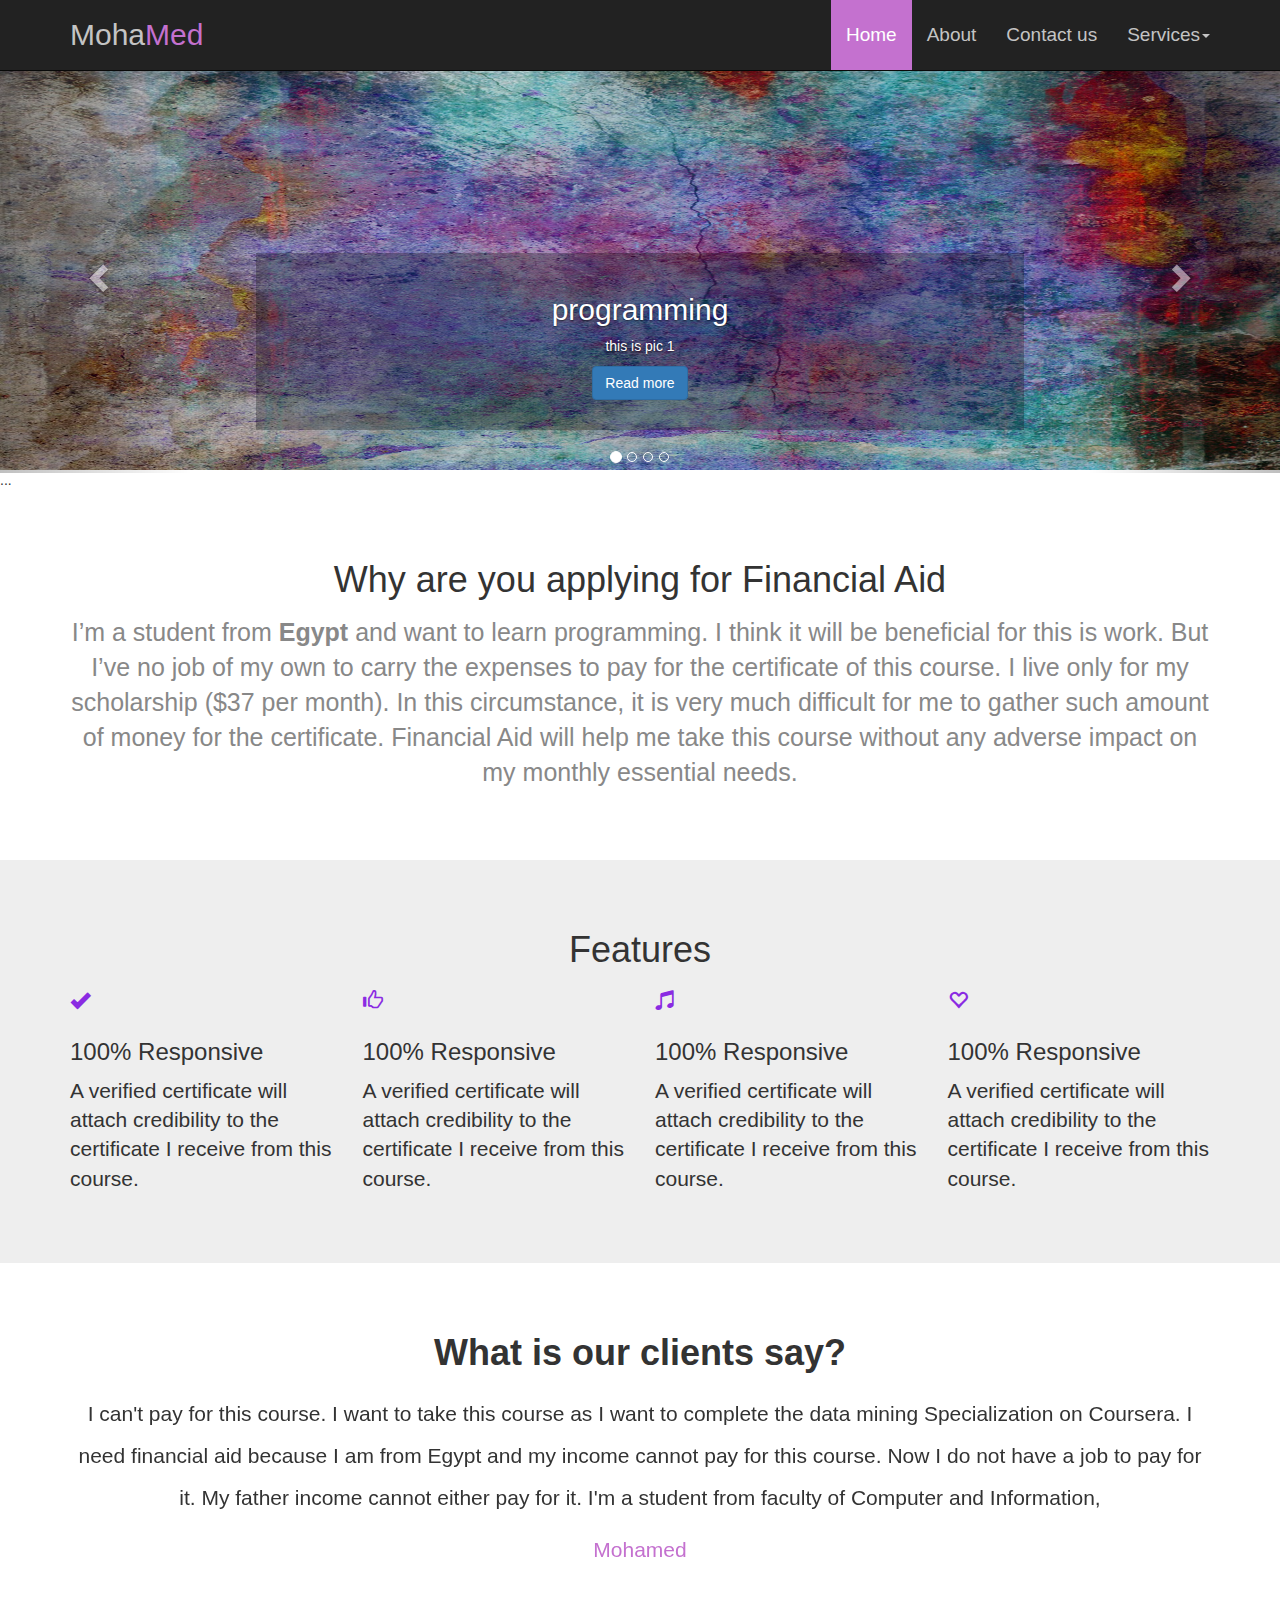
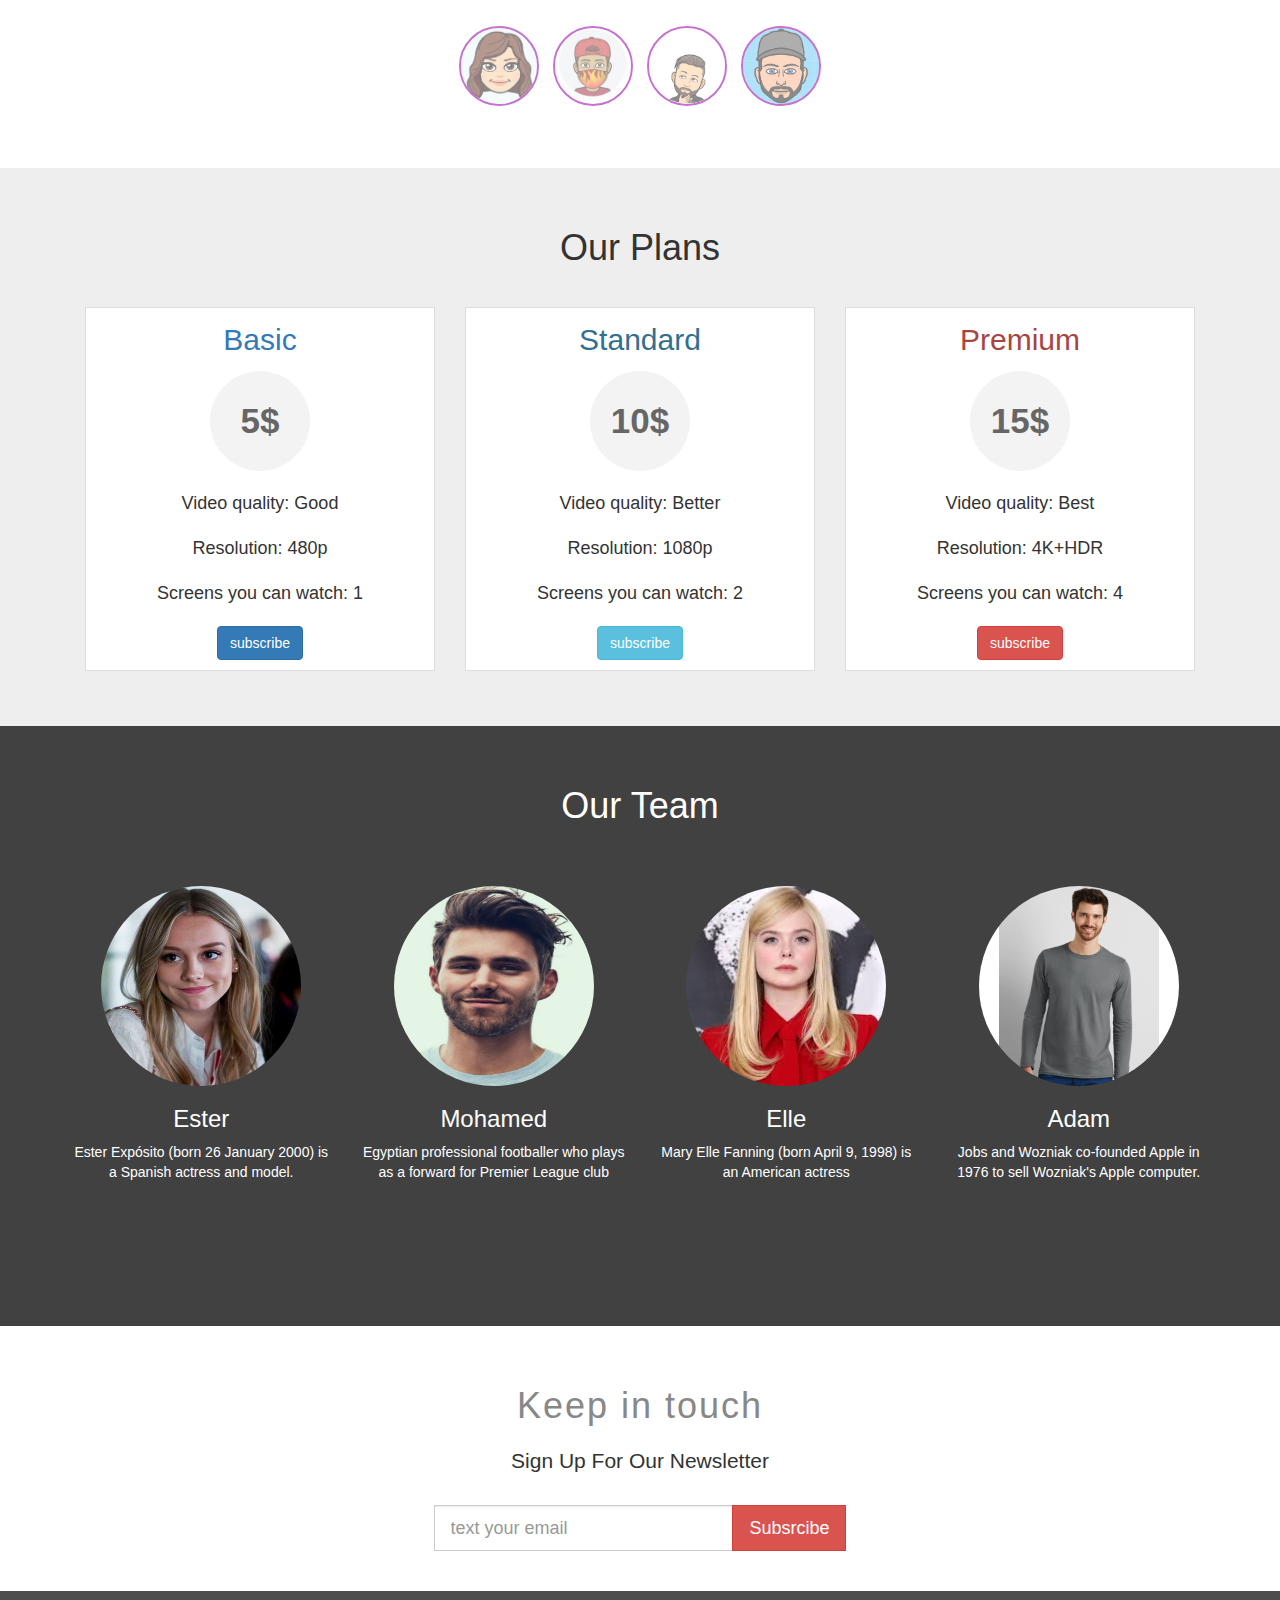
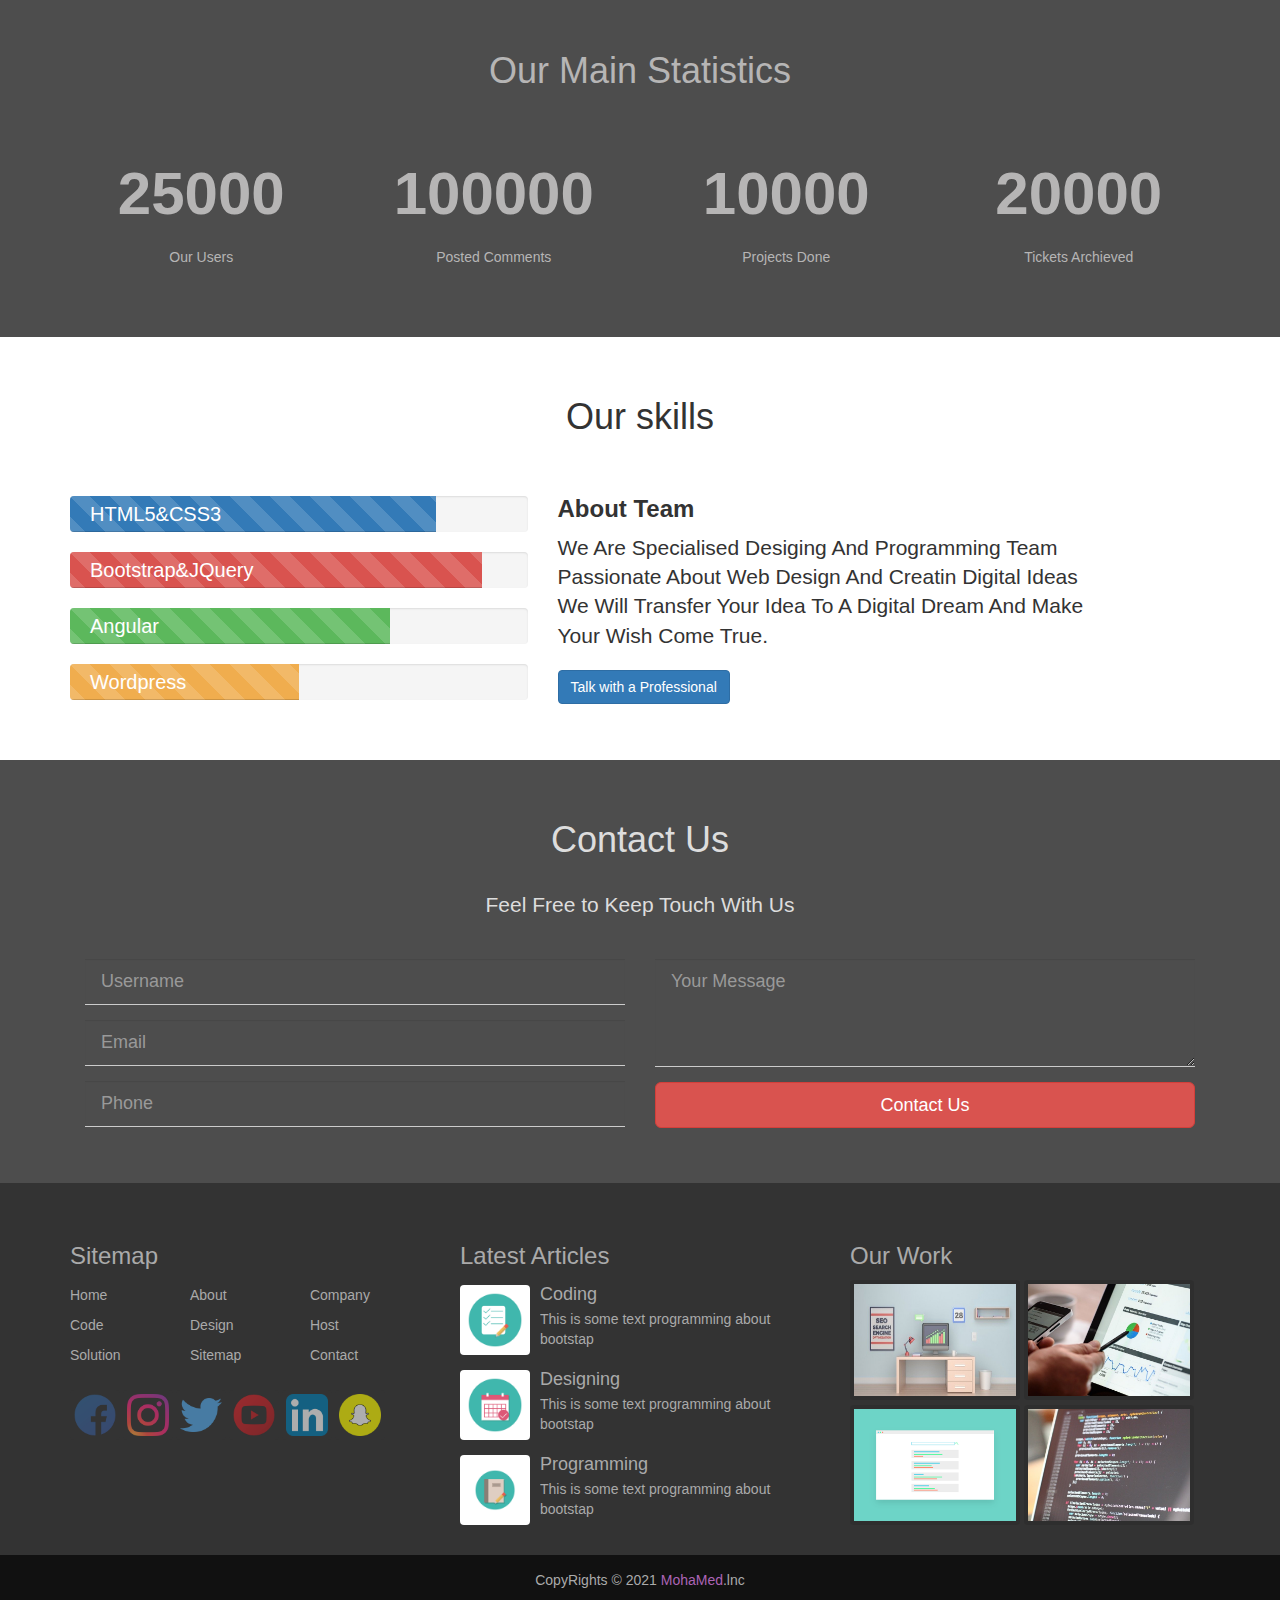
<file: index.html>
<!DOCTYPE html>
<html>
    <head>
        <meta charset="utf-8">
        <meta http-equiv="X-UA-Compatible" content="IE=edge">  <!--تبع انترنت اكسبلورر-->
        <meta name="viewport" content="width=device-width, initial-scale=1">
        <link rel="stylesheet" href="css/bootstrap.css">
        <link rel="stylesheet" href="https://use.fontawesome.com/releases/v5.7.2/css/all.css" integrity="sha384-fnmOCqbTlWIlj8LyTjo7mOUStjsKC4pOpQbqyi7RrhN7udi9RwhKkMHpvLbHG9Sr" crossorigin="anonymous">
        <link rel="stylesheet" href="css/style2.css"> 
    </head>
    <body>


      <nav class="navbar navbar-inverse navbar-fixed-top">
        <div class="container">
          <!-- Brand and toggle get grouped for better mobile display -->
          <div class="navbar-header">
            <button type="button" class="navbar-toggle collapsed" data-toggle="collapse" data-target="#bs-example-navbar-collapse-1" aria-expanded="false">
              <span class="sr-only">Toggle navigation</span>
              <span class="icon-bar"></span>
              <span class="icon-bar"></span>
              <span class="icon-bar"></span>
            </button>
            <a class="navbar-brand" href="#">Moha<span>Med</span></a>
          </div>
      
          <!-- Collect the nav links, forms, and other content for toggling -->
          <div class="collapse navbar-collapse" id="bs-example-navbar-collapse-1">
            <ul class="nav navbar-nav navbar-right">
              <li class="active"><a href="#">Home <span class="sr-only">(current)</span></a></li>
              <li><a href="#">About</a></li>
              <li><a href="#">Contact us</a></li>


              <li class="dropdown">
                <a href="#" class="dropdown-toggle" data-toggle="dropdown" role="button" aria-haspopup="true" aria-expanded="false">Services<span class="caret"></span></a>
                <ul class="dropdown-menu">
                  <li><a href="#">Action</a></li>
                  <li><a href="#">Another action</a></li>
                  <li><a href="#">Something else here</a></li>
                  <li role="separator" class="divider"></li> <!--فاصل بين العناصر-->
                  <li><a href="#">Separated link</a></li>
                  <li role="separator" class="divider"></li>
                  <li><a href="#">One more separated link</a></li>
                </ul>
              </li>
            </ul>

            
          </div><!-- /.navbar-collapse -->
        </div><!-- /.container-fluid -->
      </nav>

        
<!--تحريك الصور -->
      <div id="carousel-example-generic" class="carousel slide" data-ride="carousel">
        <!-- Indicators -->
        <ol class="carousel-indicators hidden-xs"> 
          <li data-target="#carousel-example-generic" data-slide-to="0" class="active"></li>
          <li data-target="#carousel-example-generic" data-slide-to="1"></li>
          <li data-target="#carousel-example-generic" data-slide-to="2"></li>
          <li data-target="#carousel-example-generic" data-slide-to="3"></li>
        </ol>
      
        <!-- Wrapper for slides -->
        <div class="carousel-inner" role="listbox">
          <div class="item active">
            <img src="1.jpg" alt="...">
            <div class="carousel-caption">
              <h2>programming</h2>
              <p>this is pic 1</p>
              <div class="btn btn-primary">Read more</div>
            </div>
          </div>
          <div class="item">
            <img src="2.jpg" alt="...">
            <div class="carousel-caption">
              <h2>programming</h2>
              <p>this is pic 2</p>
            </div>
          </div>
          <div class="item">
            <img src="3.jpg" alt="...">
            <div class="carousel-caption">
              <h2>programming</h2>
              <p>this is pic 3</p>
            </div>
          </div>
          <div class="item">
            <img src="4.jpg" alt="...">
            <div class="carousel-caption">
              <h2>programming</h2>
              <p>this is pic 4</p>
            </div>
          </div>
          ...
        </div>
      
        <!-- Controls -->
        <a class="left carousel-control" href="#carousel-example-generic" role="button" data-slide="prev">
          <span class="glyphicon glyphicon-chevron-left" aria-hidden="true"></span>
          <span class="sr-only">Previous</span>
        </a>
        <a class="right carousel-control" href="#carousel-example-generic" role="button" data-slide="next">
          <span class="glyphicon glyphicon-chevron-right" aria-hidden="true"></span>
          <span class="sr-only">Next</span>
        </a>
      </div>






<!--15-->
      <div class="about text-center">
        <div class="container">
          <h1 class="hidden-xs">Why are you applying for Financial Aid</h1> <!--لما يوصل للشاشة الصغيرة يخفي اتش 1 ويظهر اتش 3 بداله-->
          <h3 class="visible-xs">Why are you applying for Financial Aid</h3>
          <p class="lead">I’m a student from <strong>Egypt</strong> and want to learn programming. I think it will be beneficial for this is work. But I’ve no job of my own to carry the expenses to pay for the certificate of this course. I live only for my scholarship ($37 per month). In this circumstance, it is very much difficult for me to gather such amount of money for the certificate. Financial Aid will help me take this course without any adverse impact on my monthly essential needs.</p>
        </div>
      </div>


<!--16-->
      <div class="features">
        <div class="container">
          <h1 class="text-center">Features</h1>
          <div class="row">

            <div class="feat">
              <div class="col-md-3">
                <span class="glyphicon glyphicon-ok" aria-hidden="true"></span>
                <h3>100% Responsive</h3>
                <p class="lead">A verified certificate will attach credibility to the certificate I receive from this course.             
                </p>
              </div>
            </div>

            <div class="feat">
              <div class="col-md-3">
                <span class="glyphicon glyphicon-thumbs-up" aria-hidden="true"></span>
                <h3>100% Responsive</h3>
                <p class="lead">A verified certificate will attach credibility to the certificate I receive from this course.             
                </p>
              </div>
            </div>

            <div class="feat">
              <div class="col-md-3">
                <span class="glyphicon glyphicon-music" aria-hidden="true"></span>
                <h3>100% Responsive</h3>
                <p class="lead">A verified certificate will attach credibility to the certificate I receive from this course.             
                </p>
              </div>
            </div>

            <div class="feat">
              <div class="col-md-3">
                <span class="glyphicon glyphicon-heart-empty" aria-hidden="true"></span>
                <h3>100% Responsive</h3>
                <p class="lead">A verified certificate will attach credibility to the certificate I receive from this course.             
                </p>
              </div>
            </div>

          </div>
        </div>
      </div>



<!--testimonial-->
      <section class="testimonials text-center">
        <div class="container">
          <h1>What is our clients say?</h1>
          <div id="carousel-testimonials" class="carousel slide" data-ride="carousel">
           
          
            <!-- Wrapper for slides -->
            <div class="carousel-inner" role="listbox">
              <div class="item active lead">            
                  <p>I can't pay for this course. I want to take this course as I want to complete the data mining Specialization on Coursera. I need financial aid because I am from Egypt and my income cannot pay for this course. Now I do not have a job to pay for it. My father income cannot either pay for it. I'm a student from faculty of Computer and Information, </p>
                  <span>Mohamed</span>
                </div>
                

              <div class="item lead">
                <p>I can't pay for this course. I want to take this course as I want to complete the data mining Specialization on Coursera. I need financial aid because I am from Egypt and my income cannot pay for this course. Now I do not have a job to pay for it. My father income cannot either pay for it. I'm a student from faculty of Computer and Information, </p>
                <span>Adam</span>
              </div>
                
              <div class="item lead">
                <p>I can't pay for this course. I want to take this course as I want to complete the data mining Specialization on Coursera. I need financial aid because I am from Egypt and my income cannot pay for this course. Now I do not have a job to pay for it. My father income cannot either pay for it. I'm a student from faculty of Computer and Information, </p>
                <span>Ahmed</span>
              </div>

              <div class="item lead">
                <p>I can't pay for this course. I want to take this course as I want to complete the data mining Specialization on Coursera. I need financial aid because I am from Egypt and my income cannot pay for this course. Now I do not have a job to pay for it. My father income cannot either pay for it. I'm a student from faculty of Computer and Information, </p>
                <span>Mahmoud</span>
              </div>
            </div>

             <!-- Indicators -->
             <ol class="carousel-indicators"> 
              <li data-target="#carousel-testimonials" data-slide-to="0" class="active">
                <img src="5.jpg">
              </li>
              <li data-target="#carousel-testimonials" data-slide-to="1">
                <img src="6.jpg">
              </li>
              <li data-target="#carousel-testimonials" data-slide-to="2">
                <img src="7.jpg">
              </li>
              <li data-target="#carousel-testimonials" data-slide-to="3">
                <img src="8.jpg">
              </li>
            </ol>
            
          </div>
        </div>
      </section>


      <section class="price_table text-center">
        <div class="container">
          <h1>Our Plans</h1>
          
            <div class="col-sm-4 col-xs-12">
              <div class="price_box">
                <h2 class="text-primary">Basic</h2>
                <p class="center-block">5$</p> <!--توسطن الديف -->
                <ul class="list-unstyled">
                  <li>Video quality: Good</li>
                  <li>Resolution: 480p</li>
                  <li>Screens you can watch: 1</li>    
                </ul>
                <a href="#" class="btn btn-primary">subscribe</a>
            </div>
            </div>

            <div class="col-sm-4 col-xs-12">
              <div class="price_box">
                <h2 class="text-info">Standard</h2>
                <p class="center-block">10$</p>
                <ul class="list-unstyled">
                  <li>Video quality: Better</li>
                  <li>Resolution: 1080p</li>
                  <li>Screens you can watch: 2</li>    
                </ul>
                <a href="#" class="btn btn-info">subscribe</a>
            </div>
            </div>

            <div class="col-sm-4 col-xs-12">
              <div class="price_box">
                <h2 class="text-danger">Premium</h2>
                <p class="center-block">15$</p>
                <ul class="list-unstyled">
                  <li>Video quality: Best</li>
                  <li>Resolution: 4K+HDR</li>
                  <li>Screens you can watch: 4</li>    
                </ul>
                <a href="#" class="btn btn-danger">subscribe</a>
              </div>
            </div>

          </div>
        </div>
      </section>



      <section class="our_team text-center">
        <div class="team">
          <div class="container">
            <h1>Our Team</h1>
            <div class="row">
              <div class="col-md-3 col-sm-6 col-xs-12">
                <div class="memb">
                  <img class="img-circle" src="memb1.jpg" alt="ester"> <!--يخلي الصورة في شكل دايرة-->
                  <h3>Ester</h3>
                  <p>Ester Expósito (born 26 January 2000) is a Spanish actress and model.</p>
                  <i class="fab fa-facebook fa-lg"></i>
                  <i class="fab fa-instagram fa-lg"></i>
                  <i class="fab fa-twitter fa-lg"></i>
                  <i class="fab fa-youtube fa-lg"></i>
                </div>
              </div>
              <div class="col-md-3 col-sm-6 col-xs-12">
                <div class="memb">
                  <img class="img-circle" src="memb2.jpg" alt="mohamed">
                  <h3>Mohamed</h3>
                  <p> Egyptian professional footballer who plays as a forward for Premier League club</p>
                  <i class="fab fa-facebook fa-lg"></i>
                  <i class="fab fa-instagram fa-lg"></i>
                  <i class="fab fa-twitter fa-lg"></i>
                  <i class="fab fa-youtube fa-lg"></i>
                </div>
              </div>
              <div class="col-md-3 col-sm-6 col-xs-12">
                <div class="memb">
                  <img class="img-circle" src="memb3.jpg" alt="elle">
                  <h3>Elle</h3>
                  <p>Mary Elle Fanning (born April 9, 1998) is an American actress</p>
                  <i class="fab fa-facebook fa-lg"></i>
                  <i class="fab fa-instagram fa-lg"></i>
                  <i class="fab fa-twitter fa-lg"></i>
                  <i class="fab fa-youtube fa-lg"></i>
                </div>
              </div>
              <div class="col-md-3 col-sm-6 col-xs-12">
                <div class="memb">
                  <img class="img-circle" src="memb4.jpg" alt="adam">
                  <h3>Adam</h3>
                  <p>Jobs and Wozniak co-founded Apple in 1976 to sell Wozniak's Apple computer.</p>
                  <i class="fab fa-facebook fa-lg"></i>
                  <i class="fab fa-instagram fa-lg"></i>
                  <i class="fab fa-twitter fa-lg"></i>
                  <i class="fab fa-youtube fa-lg"></i>
                </div>
              </div>
            </div>
          </div>
        </div>
      </section>


      <section class="subscribe text-center">
        <div class="container">
          <h1>Keep in touch</h1>
          <p class="lead">Sign Up For Our Newsletter</p>
          <form class="form-inline" role="form"> <!--كلاسين للفورم والانبوت في البوتستراب-->
            <input class="form-control input-lg" type="text" placeholder="text your email"> <!--كلام يتكتب علي التيكست-->
            <button class="btn btn-danger btn-lg"><i class="fas fa-edit fa-lg"></i>Subsrcibe</button>
          </form>
        </div>
      </section>




      <section class="statistics text-center">
        <div class="data">
          <div class="container">
            <h1>Our Main Statistics</h1>
            <div class="row">
              <div class="col-md-3 col-sm-6 col-xs-12">
                <div class="stats">
                  <i class="fas fa-users fa-5x"></i>
                  <p>25000</p>
                  <span>Our Users</span>
                </div>
              </div>

              <div class="col-md-3 col-sm-6 col-xs-12">
                <div class="stats">
                  <i class="fas fa-comments fa-5x"></i>
                  <p>100000</p>
                  <span>Posted Comments</span>
                </div>
              </div>

              <div class="col-md-3 col-sm-6 col-xs-12">
                <div class="stats">
                  <i class="fas fa-suitcase fa-5x"></i>
                  <p>10000</p>
                  <span>Projects Done</span>
                </div>
              </div>

              <div class="col-md-3 col-sm-6 col-xs-12">
                <div class="stats">
                  <i class="fas fa-inbox fa-5x"></i>
                  <p>20000</p>
                  <span>Tickets Archieved</span>
                </div>
              </div>

            </div>
          </div>
        </div>
      </section>


      <section class="skills">
        <div class="container">
          <h1 class="text-center">Our skills</h1>
          <div class="row">
            <div class="col-md-5">
              <div class="skills-progess">
                <div class="progress">
                  <div class="progress-bar progress-bar-primary progress-bar-striped active" role="progressbar" aria-valuenow="80" aria-valuemin="0" aria-valuemax="100" style="width: 80%">
                    HTML5&CSS3
                  </div>
                </div>
                <div class="progress">
                  <div class="progress-bar progress-bar-danger progress-bar-striped active" role="progressbar" aria-valuenow="90" aria-valuemin="0" aria-valuemax="100" style="width: 90%">
                    Bootstrap&JQuery
                  </div>
                </div>
                <div class="progress">
                  <div class="progress-bar progress-bar-success progress-bar-striped active" role="progressbar" aria-valuenow="70" aria-valuemin="0" aria-valuemax="100" style="width: 70%">
                    Angular
                  </div>
                </div>
                <div class="progress">
                  <div class="progress-bar progress-bar-warning progress-bar-striped active" role="progressbar" aria-valuenow="50" aria-valuemin="0" aria-valuemax="100" style="width: 50%">
                    Wordpress
                  </div>
                </div>
              </div>
            </div>

            <div class="col-offset-md-1 col-md-6">
              <div class="skills-info">
                <h3>About Team</h3>
                <p class="lead">We Are Specialised Desiging And Programming Team Passionate About Web Design And Creatin Digital Ideas We Will Transfer Your Idea To A Digital Dream And Make Your Wish Come True.</p>
                <button class="btn btn-primary" type="button">Talk with a Professional</button>
              </div>
            </div>
          </div>
        </div>
      </section>


      <section class="contactus text-center">
        <div class="field">
          <div class="container">
            <h1>Contact Us</h1>
            <p class="lead">Feel Free to Keep Touch With Us</p>
            <form role="form">
              <div class="col-md-6">
                <div class="form-group">
                  <input class="form-control input-lg" type="text" placeholder="Username">
                </div>
                <div class="form-group">
                  <input class="form-control input-lg" type="text" placeholder="Email">
                </div>
                <div class="form-group">
                  <input class="form-control input-lg" type="text" placeholder="Phone">
                </div>
                
              </div>
              <div class="col-md-6">
                <div class="form-group">
                  <textarea class="form-control input-lg" placeholder="Your Message"></textarea> <!--مربع كتابة كبير-->
                </div>
                <div class="form-group">
                  <button type="button" class="btn btn-danger btn-lg btn-block">Contact Us</button>
                </div>
              </div>
            </form>
          </div>
        </div>
      </section>



      <section class="footer">
        <div class="container">
          <div class="row">
            <div class="col-lg-4 col-sm-6">
              <h3>Sitemap</h3>
              <ul class="list-unstyled threecols">
                <li>Home</li>
                <li>About</li>
                <li>Company</li>
                <li>Code</li>
                <li>Design</li>
                <li>Host</li>
                <li>Solution</li>
                <li>Sitemap</li>
                <li>Contact</li>
              </ul>
              <ul class="list-unstyled social ">
                <li><img class="img-thumbnail" src="face.png" alt="facebook"></li> <!--كلاس يصغر الصورة-->
                <li><img class="img-thumbnail" src="insta.png" alt="insta"></li>
                <li><img class="img-thumbnail" src="twitter.png" alt="twitter"></li>
                <li><img class="img-thumbnail" src="youtube.png" alt="youtube"></li>
                <li><img class="img-thumbnail" src="linkedin.png" alt="linkedin"></li>
                <li><img class="img-thumbnail" src="snap.png" alt="snap"></li>
              </ul>
            </div>

            <div class="col-lg-4 col-sm-6">
              <h3>Latest Articles</h3>
              <div class="media">
                <a class="pull-left" href="#">
                  <img class="media-object img-thumbnail" src="list.png" alt="Programming">
                </a>
                <div class="media-body">
                  <h4 class="media-heading">Coding</h4>
                  This is some text programming about bootstap
                </div>
              </div>
              <div class="media">
                <a class="pull-left" href="#">
                  <img class="media-object img-thumbnail" src="calender.png" alt="Programming">
                </a>
                <div class="media-body">
                  <h4 class="media-heading">Designing</h4>
                  This is some text programming about bootstap
                </div>
              </div>
              <div class="media">
                <a class="pull-left" href="#">
                  <img class="media-object img-thumbnail" src="book.png" alt="Programming">
                </a>
                <div class="media-body">
                  <h4 class="media-heading">Programming</h4>
                  This is some text programming about bootstap
                </div>
              </div>
            </div>

            <div class="col-lg-4 col-sm-12">
              <h3>Our Work</h3>
              <div class="work">
                <img class="img-thumbnail" src="seo.jpg" alt="seo">
                <img class="img-thumbnail" src="digital-marketing.jpg" alt="seo">
                <img class="img-thumbnail" src="gui.png" alt="seo">
                <img class="img-thumbnail" src="code.jpg" alt="seo">
              </div>
            </div>
            
          </div>
        </div>
        <div class="copy text-center">
          CopyRights &copy; 2021 <span>MohaMed</span>.lnc
        </div>
      </section>











        <script src="js/html5shiv.min.js"></script> <!--تبع انترنت اكسبلورر-->
        <script src="js/jquery-3.5.1.min.js"></script>
        <script src="js/bootstrap.min.js"></script>
        <script src="js/edit.js"></script>
    </body>
</html>
</file>
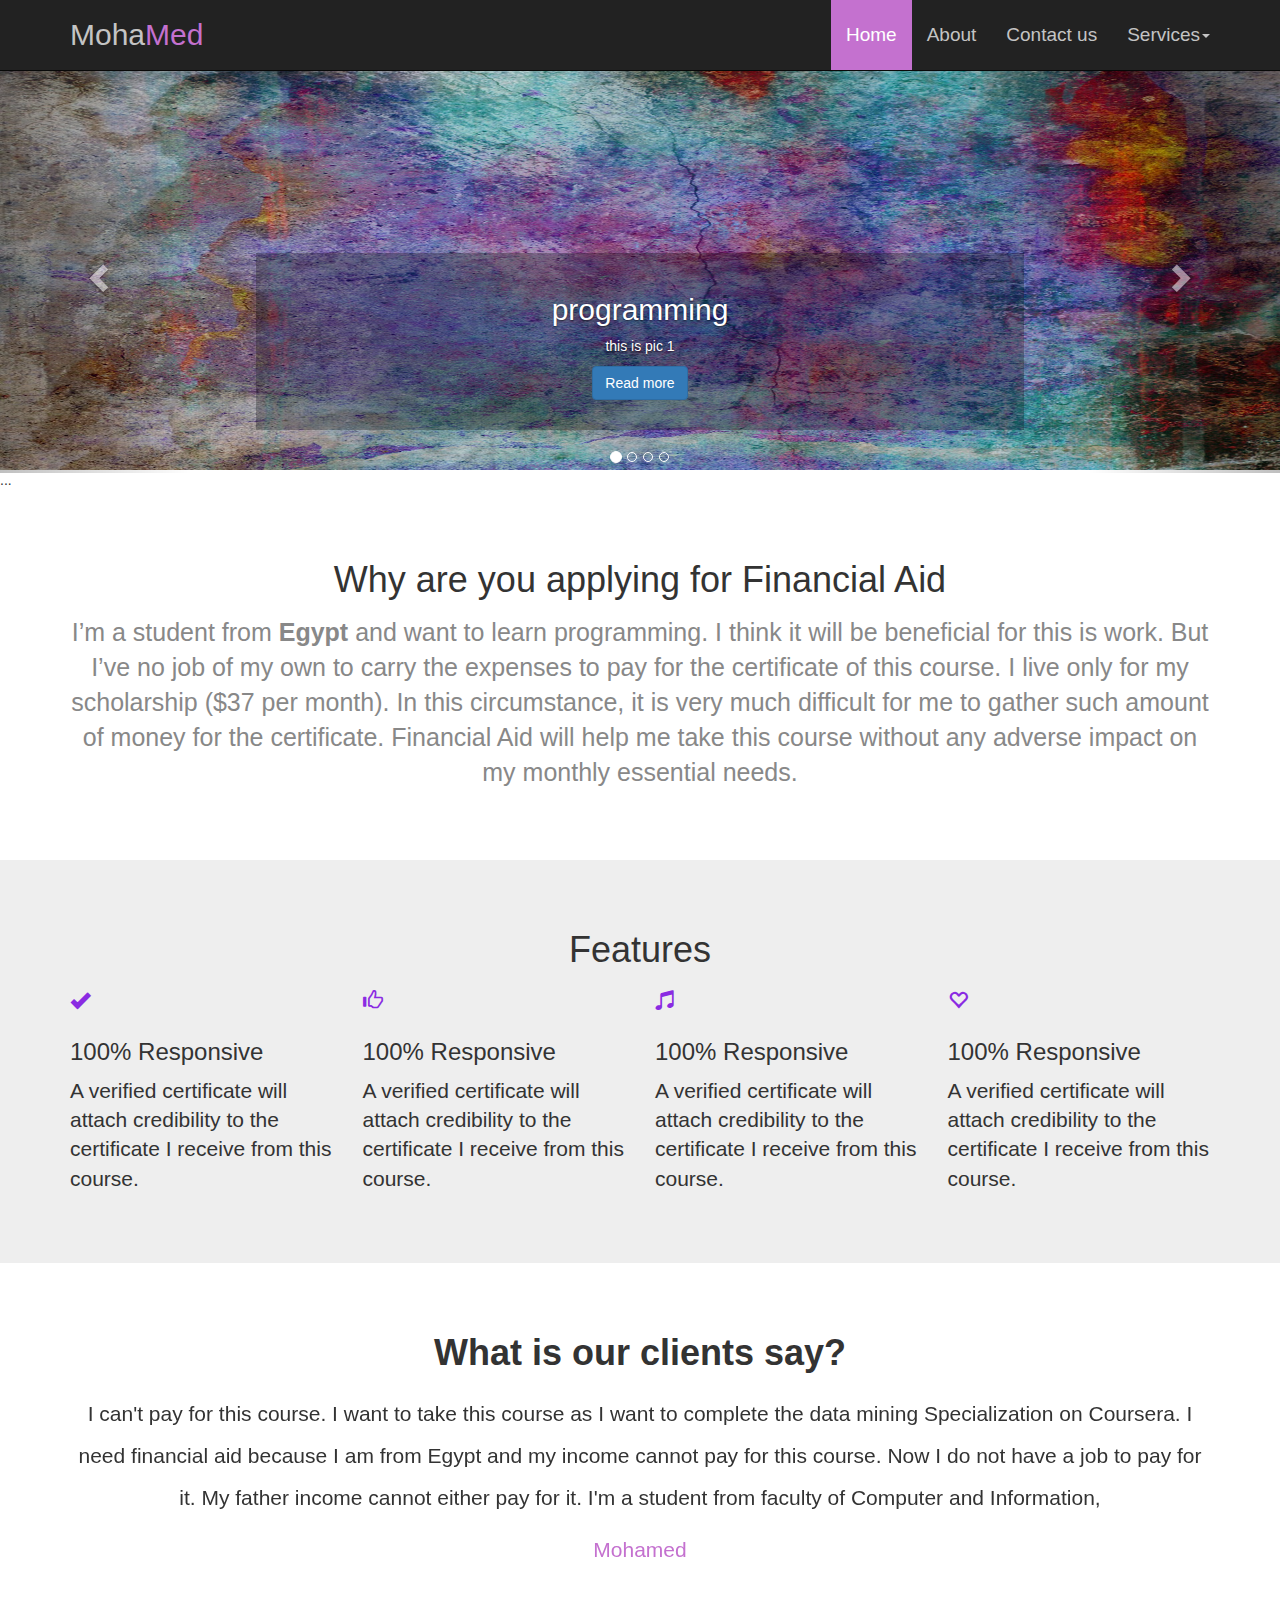
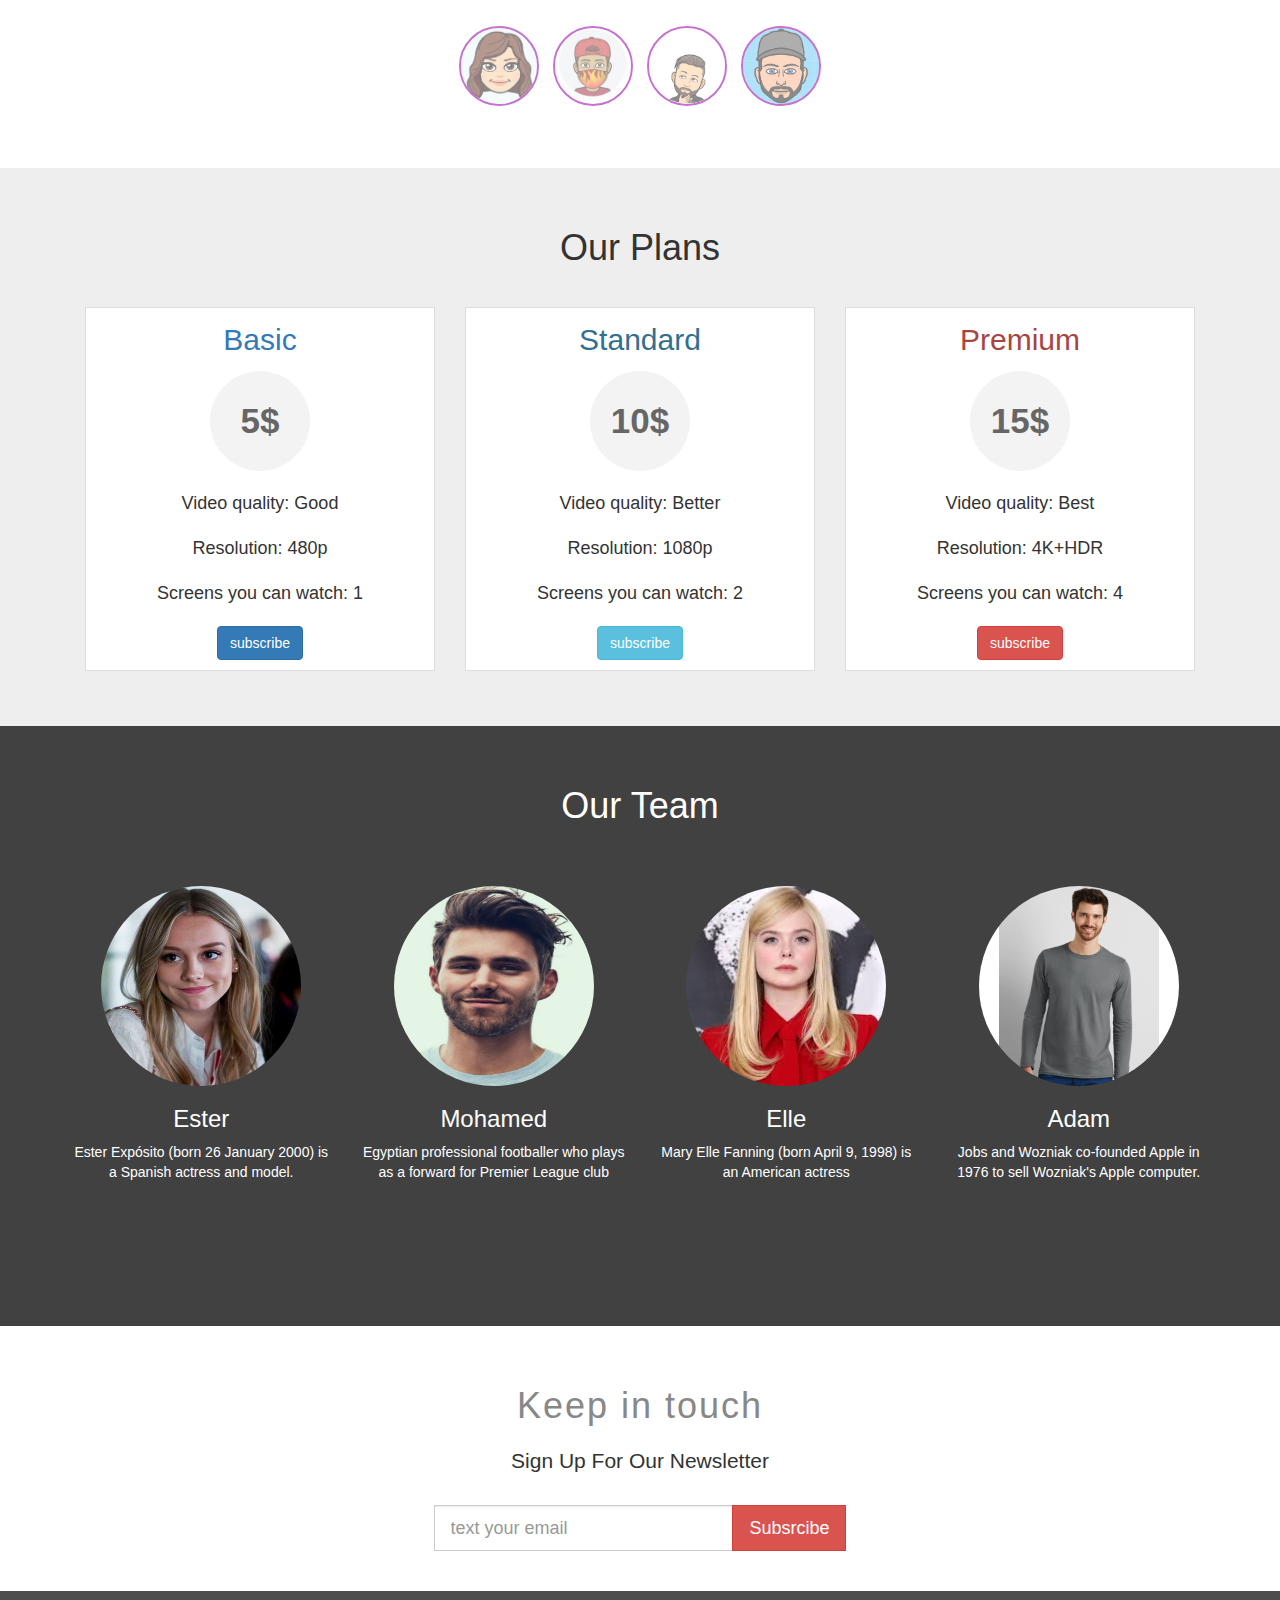
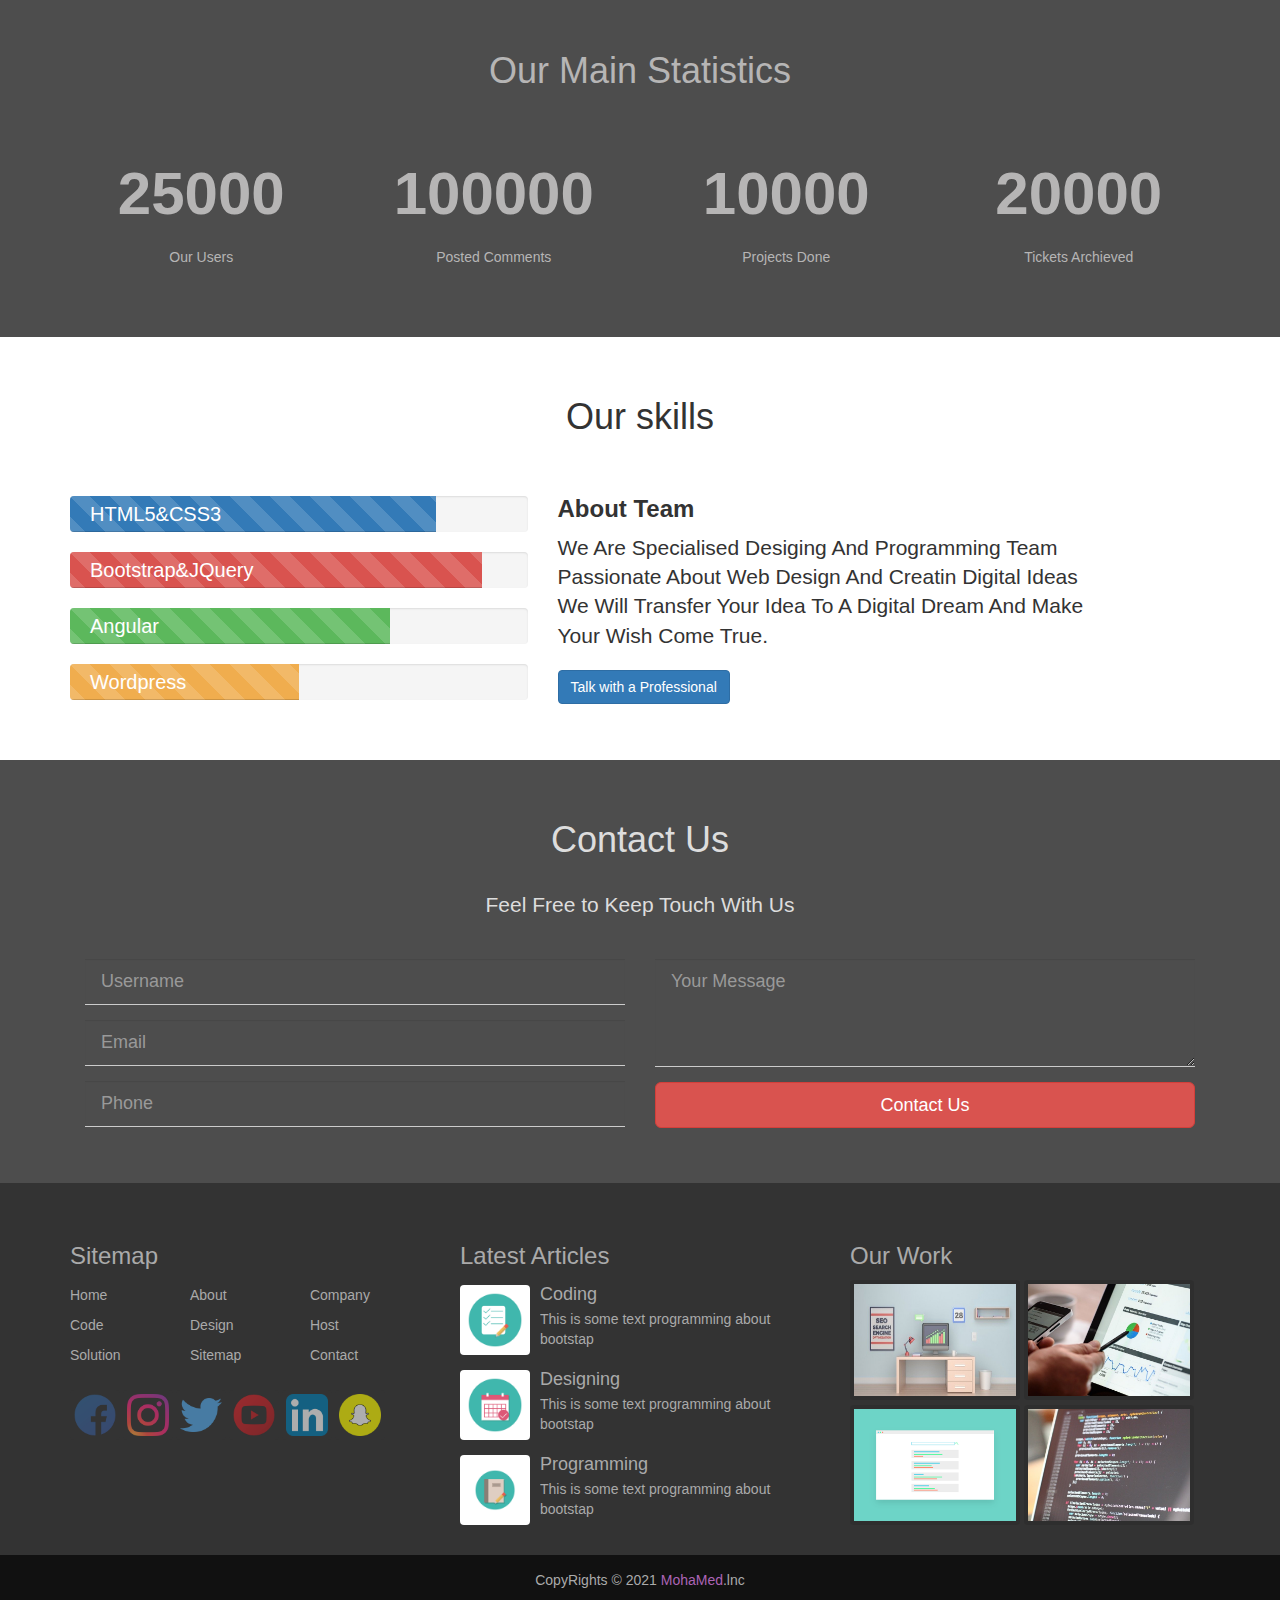
<file: boot2.html>
<!DOCTYPE html>
<html>
    <head>
        <meta charset="utf-8">
        <meta http-equiv="X-UA-Compatible" content="IE=edge">  <!--تبع انترنت اكسبلورر-->
        <meta name="viewport" content="width=device-width, initial-scale=1">
        <link rel="stylesheet" href="css/bootstrap.css">
        <link rel="stylesheet" href="https://use.fontawesome.com/releases/v5.7.2/css/all.css" integrity="sha384-fnmOCqbTlWIlj8LyTjo7mOUStjsKC4pOpQbqyi7RrhN7udi9RwhKkMHpvLbHG9Sr" crossorigin="anonymous">
        <link rel="stylesheet" href="css/style2.css"> 
    </head>
    <body>


      <nav class="navbar navbar-inverse navbar-fixed-top">
        <div class="container">
          <!-- Brand and toggle get grouped for better mobile display -->
          <div class="navbar-header">
            <button type="button" class="navbar-toggle collapsed" data-toggle="collapse" data-target="#bs-example-navbar-collapse-1" aria-expanded="false">
              <span class="sr-only">Toggle navigation</span>
              <span class="icon-bar"></span>
              <span class="icon-bar"></span>
              <span class="icon-bar"></span>
            </button>
            <a class="navbar-brand" href="#">Moha<span>Med</span></a>
          </div>
      
          <!-- Collect the nav links, forms, and other content for toggling -->
          <div class="collapse navbar-collapse" id="bs-example-navbar-collapse-1">
            <ul class="nav navbar-nav navbar-right">
              <li class="active"><a href="#">Home <span class="sr-only">(current)</span></a></li>
              <li><a href="#">About</a></li>
              <li><a href="#">Contact us</a></li>


              <li class="dropdown">
                <a href="#" class="dropdown-toggle" data-toggle="dropdown" role="button" aria-haspopup="true" aria-expanded="false">Services<span class="caret"></span></a>
                <ul class="dropdown-menu">
                  <li><a href="#">Action</a></li>
                  <li><a href="#">Another action</a></li>
                  <li><a href="#">Something else here</a></li>
                  <li role="separator" class="divider"></li> <!--فاصل بين العناصر-->
                  <li><a href="#">Separated link</a></li>
                  <li role="separator" class="divider"></li>
                  <li><a href="#">One more separated link</a></li>
                </ul>
              </li>
            </ul>

            
          </div><!-- /.navbar-collapse -->
        </div><!-- /.container-fluid -->
      </nav>

        
<!--تحريك الصور -->
      <div id="carousel-example-generic" class="carousel slide" data-ride="carousel">
        <!-- Indicators -->
        <ol class="carousel-indicators hidden-xs"> 
          <li data-target="#carousel-example-generic" data-slide-to="0" class="active"></li>
          <li data-target="#carousel-example-generic" data-slide-to="1"></li>
          <li data-target="#carousel-example-generic" data-slide-to="2"></li>
          <li data-target="#carousel-example-generic" data-slide-to="3"></li>
        </ol>
      
        <!-- Wrapper for slides -->
        <div class="carousel-inner" role="listbox">
          <div class="item active">
            <img src="1.jpg" alt="...">
            <div class="carousel-caption">
              <h2>programming</h2>
              <p>this is pic 1</p>
              <div class="btn btn-primary">Read more</div>
            </div>
          </div>
          <div class="item">
            <img src="2.jpg" alt="...">
            <div class="carousel-caption">
              <h2>programming</h2>
              <p>this is pic 2</p>
            </div>
          </div>
          <div class="item">
            <img src="3.jpg" alt="...">
            <div class="carousel-caption">
              <h2>programming</h2>
              <p>this is pic 3</p>
            </div>
          </div>
          <div class="item">
            <img src="4.jpg" alt="...">
            <div class="carousel-caption">
              <h2>programming</h2>
              <p>this is pic 4</p>
            </div>
          </div>
          ...
        </div>
      
        <!-- Controls -->
        <a class="left carousel-control" href="#carousel-example-generic" role="button" data-slide="prev">
          <span class="glyphicon glyphicon-chevron-left" aria-hidden="true"></span>
          <span class="sr-only">Previous</span>
        </a>
        <a class="right carousel-control" href="#carousel-example-generic" role="button" data-slide="next">
          <span class="glyphicon glyphicon-chevron-right" aria-hidden="true"></span>
          <span class="sr-only">Next</span>
        </a>
      </div>






<!--15-->
      <div class="about text-center">
        <div class="container">
          <h1 class="hidden-xs">Why are you applying for Financial Aid</h1> <!--لما يوصل للشاشة الصغيرة يخفي اتش 1 ويظهر اتش 3 بداله-->
          <h3 class="visible-xs">Why are you applying for Financial Aid</h3>
          <p class="lead">I’m a student from <strong>Egypt</strong> and want to learn programming. I think it will be beneficial for this is work. But I’ve no job of my own to carry the expenses to pay for the certificate of this course. I live only for my scholarship ($37 per month). In this circumstance, it is very much difficult for me to gather such amount of money for the certificate. Financial Aid will help me take this course without any adverse impact on my monthly essential needs.</p>
        </div>
      </div>


<!--16-->
      <div class="features">
        <div class="container">
          <h1 class="text-center">Features</h1>
          <div class="row">

            <div class="feat">
              <div class="col-md-3">
                <span class="glyphicon glyphicon-ok" aria-hidden="true"></span>
                <h3>100% Responsive</h3>
                <p class="lead">A verified certificate will attach credibility to the certificate I receive from this course.             
                </p>
              </div>
            </div>

            <div class="feat">
              <div class="col-md-3">
                <span class="glyphicon glyphicon-thumbs-up" aria-hidden="true"></span>
                <h3>100% Responsive</h3>
                <p class="lead">A verified certificate will attach credibility to the certificate I receive from this course.             
                </p>
              </div>
            </div>

            <div class="feat">
              <div class="col-md-3">
                <span class="glyphicon glyphicon-music" aria-hidden="true"></span>
                <h3>100% Responsive</h3>
                <p class="lead">A verified certificate will attach credibility to the certificate I receive from this course.             
                </p>
              </div>
            </div>

            <div class="feat">
              <div class="col-md-3">
                <span class="glyphicon glyphicon-heart-empty" aria-hidden="true"></span>
                <h3>100% Responsive</h3>
                <p class="lead">A verified certificate will attach credibility to the certificate I receive from this course.             
                </p>
              </div>
            </div>

          </div>
        </div>
      </div>



<!--testimonial-->
      <section class="testimonials text-center">
        <div class="container">
          <h1>What is our clients say?</h1>
          <div id="carousel-testimonials" class="carousel slide" data-ride="carousel">
           
          
            <!-- Wrapper for slides -->
            <div class="carousel-inner" role="listbox">
              <div class="item active lead">            
                  <p>I can't pay for this course. I want to take this course as I want to complete the data mining Specialization on Coursera. I need financial aid because I am from Egypt and my income cannot pay for this course. Now I do not have a job to pay for it. My father income cannot either pay for it. I'm a student from faculty of Computer and Information, </p>
                  <span>Mohamed</span>
                </div>
                

              <div class="item lead">
                <p>I can't pay for this course. I want to take this course as I want to complete the data mining Specialization on Coursera. I need financial aid because I am from Egypt and my income cannot pay for this course. Now I do not have a job to pay for it. My father income cannot either pay for it. I'm a student from faculty of Computer and Information, </p>
                <span>Adam</span>
              </div>
                
              <div class="item lead">
                <p>I can't pay for this course. I want to take this course as I want to complete the data mining Specialization on Coursera. I need financial aid because I am from Egypt and my income cannot pay for this course. Now I do not have a job to pay for it. My father income cannot either pay for it. I'm a student from faculty of Computer and Information, </p>
                <span>Ahmed</span>
              </div>

              <div class="item lead">
                <p>I can't pay for this course. I want to take this course as I want to complete the data mining Specialization on Coursera. I need financial aid because I am from Egypt and my income cannot pay for this course. Now I do not have a job to pay for it. My father income cannot either pay for it. I'm a student from faculty of Computer and Information, </p>
                <span>Mahmoud</span>
              </div>
            </div>

             <!-- Indicators -->
             <ol class="carousel-indicators"> 
              <li data-target="#carousel-testimonials" data-slide-to="0" class="active">
                <img src="5.jpg">
              </li>
              <li data-target="#carousel-testimonials" data-slide-to="1">
                <img src="6.jpg">
              </li>
              <li data-target="#carousel-testimonials" data-slide-to="2">
                <img src="7.jpg">
              </li>
              <li data-target="#carousel-testimonials" data-slide-to="3">
                <img src="8.jpg">
              </li>
            </ol>
            
          </div>
        </div>
      </section>


      <section class="price_table text-center">
        <div class="container">
          <h1>Our Plans</h1>
          
            <div class="col-sm-4 col-xs-12">
              <div class="price_box">
                <h2 class="text-primary">Basic</h2>
                <p class="center-block">5$</p> <!--توسطن الديف -->
                <ul class="list-unstyled">
                  <li>Video quality: Good</li>
                  <li>Resolution: 480p</li>
                  <li>Screens you can watch: 1</li>    
                </ul>
                <a href="#" class="btn btn-primary">subscribe</a>
            </div>
            </div>

            <div class="col-sm-4 col-xs-12">
              <div class="price_box">
                <h2 class="text-info">Standard</h2>
                <p class="center-block">10$</p>
                <ul class="list-unstyled">
                  <li>Video quality: Better</li>
                  <li>Resolution: 1080p</li>
                  <li>Screens you can watch: 2</li>    
                </ul>
                <a href="#" class="btn btn-info">subscribe</a>
            </div>
            </div>

            <div class="col-sm-4 col-xs-12">
              <div class="price_box">
                <h2 class="text-danger">Premium</h2>
                <p class="center-block">15$</p>
                <ul class="list-unstyled">
                  <li>Video quality: Best</li>
                  <li>Resolution: 4K+HDR</li>
                  <li>Screens you can watch: 4</li>    
                </ul>
                <a href="#" class="btn btn-danger">subscribe</a>
              </div>
            </div>

          </div>
        </div>
      </section>



      <section class="our_team text-center">
        <div class="team">
          <div class="container">
            <h1>Our Team</h1>
            <div class="row">
              <div class="col-md-3 col-sm-6 col-xs-12">
                <div class="memb">
                  <img class="img-circle" src="memb1.jpg" alt="ester"> <!--يخلي الصورة في شكل دايرة-->
                  <h3>Ester</h3>
                  <p>Ester Expósito (born 26 January 2000) is a Spanish actress and model.</p>
                  <i class="fab fa-facebook fa-lg"></i>
                  <i class="fab fa-instagram fa-lg"></i>
                  <i class="fab fa-twitter fa-lg"></i>
                  <i class="fab fa-youtube fa-lg"></i>
                </div>
              </div>
              <div class="col-md-3 col-sm-6 col-xs-12">
                <div class="memb">
                  <img class="img-circle" src="memb2.jpg" alt="mohamed">
                  <h3>Mohamed</h3>
                  <p> Egyptian professional footballer who plays as a forward for Premier League club</p>
                  <i class="fab fa-facebook fa-lg"></i>
                  <i class="fab fa-instagram fa-lg"></i>
                  <i class="fab fa-twitter fa-lg"></i>
                  <i class="fab fa-youtube fa-lg"></i>
                </div>
              </div>
              <div class="col-md-3 col-sm-6 col-xs-12">
                <div class="memb">
                  <img class="img-circle" src="memb3.jpg" alt="elle">
                  <h3>Elle</h3>
                  <p>Mary Elle Fanning (born April 9, 1998) is an American actress</p>
                  <i class="fab fa-facebook fa-lg"></i>
                  <i class="fab fa-instagram fa-lg"></i>
                  <i class="fab fa-twitter fa-lg"></i>
                  <i class="fab fa-youtube fa-lg"></i>
                </div>
              </div>
              <div class="col-md-3 col-sm-6 col-xs-12">
                <div class="memb">
                  <img class="img-circle" src="memb4.jpg" alt="adam">
                  <h3>Adam</h3>
                  <p>Jobs and Wozniak co-founded Apple in 1976 to sell Wozniak's Apple computer.</p>
                  <i class="fab fa-facebook fa-lg"></i>
                  <i class="fab fa-instagram fa-lg"></i>
                  <i class="fab fa-twitter fa-lg"></i>
                  <i class="fab fa-youtube fa-lg"></i>
                </div>
              </div>
            </div>
          </div>
        </div>
      </section>


      <section class="subscribe text-center">
        <div class="container">
          <h1>Keep in touch</h1>
          <p class="lead">Sign Up For Our Newsletter</p>
          <form class="form-inline" role="form"> <!--كلاسين للفورم والانبوت في البوتستراب-->
            <input class="form-control input-lg" type="text" placeholder="text your email"> <!--كلام يتكتب علي التيكست-->
            <button class="btn btn-danger btn-lg"><i class="fas fa-edit fa-lg"></i>Subsrcibe</button>
          </form>
        </div>
      </section>




      <section class="statistics text-center">
        <div class="data">
          <div class="container">
            <h1>Our Main Statistics</h1>
            <div class="row">
              <div class="col-md-3 col-sm-6 col-xs-12">
                <div class="stats">
                  <i class="fas fa-users fa-5x"></i>
                  <p>25000</p>
                  <span>Our Users</span>
                </div>
              </div>

              <div class="col-md-3 col-sm-6 col-xs-12">
                <div class="stats">
                  <i class="fas fa-comments fa-5x"></i>
                  <p>100000</p>
                  <span>Posted Comments</span>
                </div>
              </div>

              <div class="col-md-3 col-sm-6 col-xs-12">
                <div class="stats">
                  <i class="fas fa-suitcase fa-5x"></i>
                  <p>10000</p>
                  <span>Projects Done</span>
                </div>
              </div>

              <div class="col-md-3 col-sm-6 col-xs-12">
                <div class="stats">
                  <i class="fas fa-inbox fa-5x"></i>
                  <p>20000</p>
                  <span>Tickets Archieved</span>
                </div>
              </div>

            </div>
          </div>
        </div>
      </section>


      <section class="skills">
        <div class="container">
          <h1 class="text-center">Our skills</h1>
          <div class="row">
            <div class="col-md-5">
              <div class="skills-progess">
                <div class="progress">
                  <div class="progress-bar progress-bar-primary progress-bar-striped active" role="progressbar" aria-valuenow="80" aria-valuemin="0" aria-valuemax="100" style="width: 80%">
                    HTML5&CSS3
                  </div>
                </div>
                <div class="progress">
                  <div class="progress-bar progress-bar-danger progress-bar-striped active" role="progressbar" aria-valuenow="90" aria-valuemin="0" aria-valuemax="100" style="width: 90%">
                    Bootstrap&JQuery
                  </div>
                </div>
                <div class="progress">
                  <div class="progress-bar progress-bar-success progress-bar-striped active" role="progressbar" aria-valuenow="70" aria-valuemin="0" aria-valuemax="100" style="width: 70%">
                    Angular
                  </div>
                </div>
                <div class="progress">
                  <div class="progress-bar progress-bar-warning progress-bar-striped active" role="progressbar" aria-valuenow="50" aria-valuemin="0" aria-valuemax="100" style="width: 50%">
                    Wordpress
                  </div>
                </div>
              </div>
            </div>

            <div class="col-offset-md-1 col-md-6">
              <div class="skills-info">
                <h3>About Team</h3>
                <p class="lead">We Are Specialised Desiging And Programming Team Passionate About Web Design And Creatin Digital Ideas We Will Transfer Your Idea To A Digital Dream And Make Your Wish Come True.</p>
                <button class="btn btn-primary" type="button">Talk with a Professional</button>
              </div>
            </div>
          </div>
        </div>
      </section>


      <section class="contactus text-center">
        <div class="field">
          <div class="container">
            <h1>Contact Us</h1>
            <p class="lead">Feel Free to Keep Touch With Us</p>
            <form role="form">
              <div class="col-md-6">
                <div class="form-group">
                  <input class="form-control input-lg" type="text" placeholder="Username">
                </div>
                <div class="form-group">
                  <input class="form-control input-lg" type="text" placeholder="Email">
                </div>
                <div class="form-group">
                  <input class="form-control input-lg" type="text" placeholder="Phone">
                </div>
                
              </div>
              <div class="col-md-6">
                <div class="form-group">
                  <textarea class="form-control input-lg" placeholder="Your Message"></textarea> <!--مربع كتابة كبير-->
                </div>
                <div class="form-group">
                  <button type="button" class="btn btn-danger btn-lg btn-block">Contact Us</button>
                </div>
              </div>
            </form>
          </div>
        </div>
      </section>



      <section class="footer">
        <div class="container">
          <div class="row">
            <div class="col-lg-4 col-sm-6">
              <h3>Sitemap</h3>
              <ul class="list-unstyled threecols">
                <li>Home</li>
                <li>About</li>
                <li>Company</li>
                <li>Code</li>
                <li>Design</li>
                <li>Host</li>
                <li>Solution</li>
                <li>Sitemap</li>
                <li>Contact</li>
              </ul>
              <ul class="list-unstyled social ">
                <li><img class="img-thumbnail" src="face.png" alt="facebook"></li> <!--كلاس يصغر الصورة-->
                <li><img class="img-thumbnail" src="insta.png" alt="insta"></li>
                <li><img class="img-thumbnail" src="twitter.png" alt="twitter"></li>
                <li><img class="img-thumbnail" src="youtube.png" alt="youtube"></li>
                <li><img class="img-thumbnail" src="linkedin.png" alt="linkedin"></li>
                <li><img class="img-thumbnail" src="snap.png" alt="snap"></li>
              </ul>
            </div>

            <div class="col-lg-4 col-sm-6">
              <h3>Latest Articles</h3>
              <div class="media">
                <a class="pull-left" href="#">
                  <img class="media-object img-thumbnail" src="list.png" alt="Programming">
                </a>
                <div class="media-body">
                  <h4 class="media-heading">Coding</h4>
                  This is some text programming about bootstap
                </div>
              </div>
              <div class="media">
                <a class="pull-left" href="#">
                  <img class="media-object img-thumbnail" src="calender.png" alt="Programming">
                </a>
                <div class="media-body">
                  <h4 class="media-heading">Designing</h4>
                  This is some text programming about bootstap
                </div>
              </div>
              <div class="media">
                <a class="pull-left" href="#">
                  <img class="media-object img-thumbnail" src="book.png" alt="Programming">
                </a>
                <div class="media-body">
                  <h4 class="media-heading">Programming</h4>
                  This is some text programming about bootstap
                </div>
              </div>
            </div>

            <div class="col-lg-4 col-sm-12">
              <h3>Our Work</h3>
              <div class="work">
                <img class="img-thumbnail" src="seo.jpg" alt="seo">
                <img class="img-thumbnail" src="digital-marketing.jpg" alt="seo">
                <img class="img-thumbnail" src="gui.png" alt="seo">
                <img class="img-thumbnail" src="code.jpg" alt="seo">
              </div>
            </div>
            
          </div>
        </div>
        <div class="copy text-center">
          CopyRights &copy; 2021 <span>MohaMed</span>.lnc
        </div>
      </section>











        <script src="js/html5shiv.min.js"></script> <!--تبع انترنت اكسبلورر-->
        <script src="js/jquery-3.5.1.min.js"></script>
        <script src="js/bootstrap.min.js"></script>
        <script src="js/edit.js"></script>
    </body>
</html>
</file>
<file: css/style2.css>
body{
    padding-top: 70px;
}
/*navbar*/
.navbar
{
    min-height: 70px;
    
}
.navbar-inverse .navbar-nav > li > a {

    padding-top: 25px;
    padding-bottom: 25px;
}
.navbar-inverse, .navbar-inverse .navbar-nav > li > a
{
    font-size: 19px;
}

.navbar-brand{
    font-size: 30px;
    line-height: 40px;
}
.navbar-brand span{
    color:  rgb(196, 113, 207);
}
/*active link*/
.navbar-inverse .navbar-nav > .active > a, .navbar-inverse .navbar-nav > .active > a:hover, .navbar-inverse .navbar-nav > .active > a:focus
{
    background-color: rgb(196, 113, 207);
    
}

/*nav items*/
.navbar-inverse .navbar-brand,
.navbar-inverse .navbar-nav > li > a
{
    color: rgb(196, 196, 196);
}

/*dropdown link*/
.dropdown-menu
{
    background-color: rgb(29, 28, 28);
    border-top: 2px solid rgb(196, 113, 207);
    min-width: 200px;

}

.dropdown-menu > li > a
{
    color: rgb(196, 196, 196);
    transition: padding 0.5s ease;
    -webkit-transition: padding 0.5s ease;
    -o-transition: padding 0.5s ease;
    -moz-transition: padding 0.5s ease;
}
.dropdown-menu > li > a:hover,
.dropdown-menu > li > a:focus
{
    background-color: rgb(196, 113, 207);
    padding-left:25px;
}
/*تخلي المينو تبدا من الشمال لليمين*/
.navbar-right .dropdown-menu
{
    left: 0;
    right: auto;
}

.dropdown-menu .divider
{
    background-color: rgb(172, 100, 182);
}

/* حجم الخصائص في الموبايل*/
.navbar-toggle {
    padding-top: 17px;
    padding-bottom: 17px;
}

/*14*/

activeitem, .item img{
    width: 1800px;
    max-height: 400px;
}

.carousel-caption{
    bottom: 40px;
    background: rgba(17, 17, 17, 0.3); /* الخان الرابعة للشفافية ال opacity*/
}

.carousel-indicators{
    margin-bottom: 2px;
}
.carousel-control{
    bottom: 17px;
}


/*15*/
.about{
    padding-top: 50px;
    padding-bottom: 50px;
}
.about .lead{
    color: #888;
    font-size: 25px;
    margin-top: 15px;
}

/*16*/
.features{
    background-color: #EEE;
    padding-top: 50px;
    padding-bottom: 50px;
}
.features h1{
    padding-bottom: 10px;
}
.features .feat{
    line-height: 30px;
}
.features .glyphicon{
    font-size: 20px;
    color: blueviolet;
}

/*17*/
.testimonials{
    padding-top: 50px;
    padding-bottom: 50px;
}
.testimonials .item{
    line-height: 2em;
}
.testimonials .carousel-indicators{
    margin-top: 10px;
}
.testimonials h1{
    font-weight: bold;
    margin-bottom: 20px;
}
.testimonials span{
    color:rgb(196, 113, 207);
}

/*19*/

.testimonials .carousel-indicators{
    position: static;
    width: 100%;
    margin-left: auto;
    padding-top: 20px;
}
.testimonials .carousel-indicators li{
    text-indent: 0;
    width: 80px;
    height: 80px;
    border: 2px solid rgb(196, 113, 207);   
    border-radius: 50%;
    overflow: hidden;
    margin: 5px;
}
.testimonials .carousel-indicators li.active{
    opacity: 1;
    filter: alpha(opacity=100); /*للانترنت اكسبلورر*/
    width: 80px;
    height: 80px;
}
.testimonials .carousel-indicators li img{
    max-width: 100%;
    opacity: 0.5;
}


/*20*/
.price_table{
    background-color: #EEE;
    padding-top: 40px;
    padding-bottom: 40px;
}
.price_table h1{
    margin-bottom: 40px;
}
.price_table .price_box{
    background-color: #FFF;
    padding: 10px;
    border: 1px solid #DDD;
    margin-bottom: 15px;
}
.price_table .price_box h2{
    margin: 5px 0 15px;
}
.price_table .price_box p{
    font-size: 35px;
    font-weight: bold;
    color: #666;
    width: 100px;
    height: 100px;
    border-radius: 50%;  /*تخلي لديف دايرة*/
    background-color: #f3f3f3;
    line-height: 100px; /*توسطن الكلام جوه الديف*/
    -webkit-transition-duration: 0.5s;
    -o-transition-duration: 0.5s;
    -moz-transition-duration: 0.5s;
    transition-duration: 0.5s;
}
.price_table .price_box:hover p{  /*لما اروح عند البوكس يعمل حاجة في ال p*/
    -webkit-transform: scale(1.1,1.1) rotate(360deg);
    -o-transform: scale(1.1,1.1) rotate(360deg);
    -moz-transform: scale(1.1,1.1) rotate(360deg);
    transform: scale(1.1,1.1) rotate(360deg);
    border: 4px solid #FFF;
}
.price_table .price_box ul{
    line-height: 250%;
    font-size: 18px;
}


/*22*/
.our_team{
    background:url("../9.jpg") no-repeat center center fixed;
    -webkit-background-size: cover;
    -moz-background-size: cover;
    -o-background-size: cover;
    background-size: cover;
    min-height: 600px;
}
.our_team .team{
    background: rgba(2,2,2,0.75);
    color: #FFF;
    min-height: 600px;
    padding-top: 40px;
    padding-bottom: 40px;
}
.our_team h1{
    margin-bottom: 60px;
}
.our_team img{
    width: 200px;
    height: 200px;
}
.our_team .memb{
    margin-bottom: 40px;
}


/*25*/
.subscribe {
    padding-top: 40px;
    padding-bottom: 40px;
}
.subscribe h1{
    color: #888;
    letter-spacing: 2px;
    margin-bottom: 20px;
}
.subscribe p{
    margin-bottom: 30px;
}
.subscribe .form-control{
    margin-right: -5px;
    border-radius: 0;
    width: 300px;
}
.subscribe button{
    border-radius: 0;
}


/*26*/
.statistics{}
.statistics h1{
    margin-bottom: 60px;
}
.statistics p{
    font-size: 60px;
    font-weight: 800;
}
.statistics .data{
    background-color: rgba(2,2,2,0.7);
    color: #B6B5B5;
    min-height: 300px;
    padding-top: 40px;
    padding-bottom: 40px;
}
.statistics .stats{
    -webkit-transition: all 0.5s ease-in-out;
    -moz-transition: all 0.5s ease-in-out;
    -o-transition: all 0.5s ease-in-out;
    transition: all 0.5s ease-in-out;
    margin-bottom: 30px;
}
.statistics .stats:hover{
    color: #FFF;
}



/*28*/
.skills{
    padding-top: 40px;
    padding-bottom: 40px;
}
.skills h1{
    margin-bottom: 60px;
}
.skills h3{
    margin-top: 0px;
    font-weight: bold;
}
.skills .progress{
    height: 36px;
}
.skills .progress-bar{
    line-height: 36px;
    font-size: 20px;
    text-align: left;
    text-indent: 20px;
}



/*29*/
.contactus .field{
    padding-top: 40px;
    padding-bottom: 40px;
    color: #DDD;
    background: rgba(2,2,2,0.7);
    min-height: 300px;
}
.contactus h1{
    margin-bottom: 30px;
}
.contactus p{
    margin-bottom: 40px;
}
.contactus textarea{
    height: 108px;
}
.contactus input[type="text"],
.contactus textarea{
    background: rgba(2,2,2,0);
    border-top: none;
    border-right: none;
    border-left: none;
    border-radius:0;
}



/*31*/
.footer{
    padding-top: 40px;
    background: #333;
    color: #AAA;
}
.footer .threecols{
    overflow: hidden;
}
.footer .threecols li{
    width: 33.3333%; /*يخلي كل 3 جنب بعض كل واحدة تاخد تلت المسافة*/
    float: left;
    padding: 5px 0;
}
.footer .social{
    overflow: hidden;
    margin: 20px 0 10px;
}
.footer .social li{
    width: 50px;
    height: 50px;
    float: left;
    margin-right: 3px;
    opacity: 0.6;
    -webkit-transition: all 0.4s ease-in-out;
    -moz-transition: all 0.4s ease-in-out;
    -o-transition: all 0.4s ease-in-out;
    transition: all 0.4s ease-in-out;

}
.footer .social li .img-thumbnail {
    background: #333;
    border: none;
}
.footer .social li:hover{
    opacity: 1;
}



/*32*/
.media .img-thumbnail{
    width: 70px;
    height: 70px;
    border: none;
}
.work .img-thumbnail{
    width: 170px;
    height: 120px;
    border: none;
    background: rgba(29, 29, 29, 0.2);
    margin-bottom: 5px;
}
.footer .copy{
    background-color: #111;
    padding: 15px 0;
    margin-top: 25px;
    margin-bottom: 25px;
}
.footer .copy span{
    color: rgb(172, 100, 182);
}
</file>
